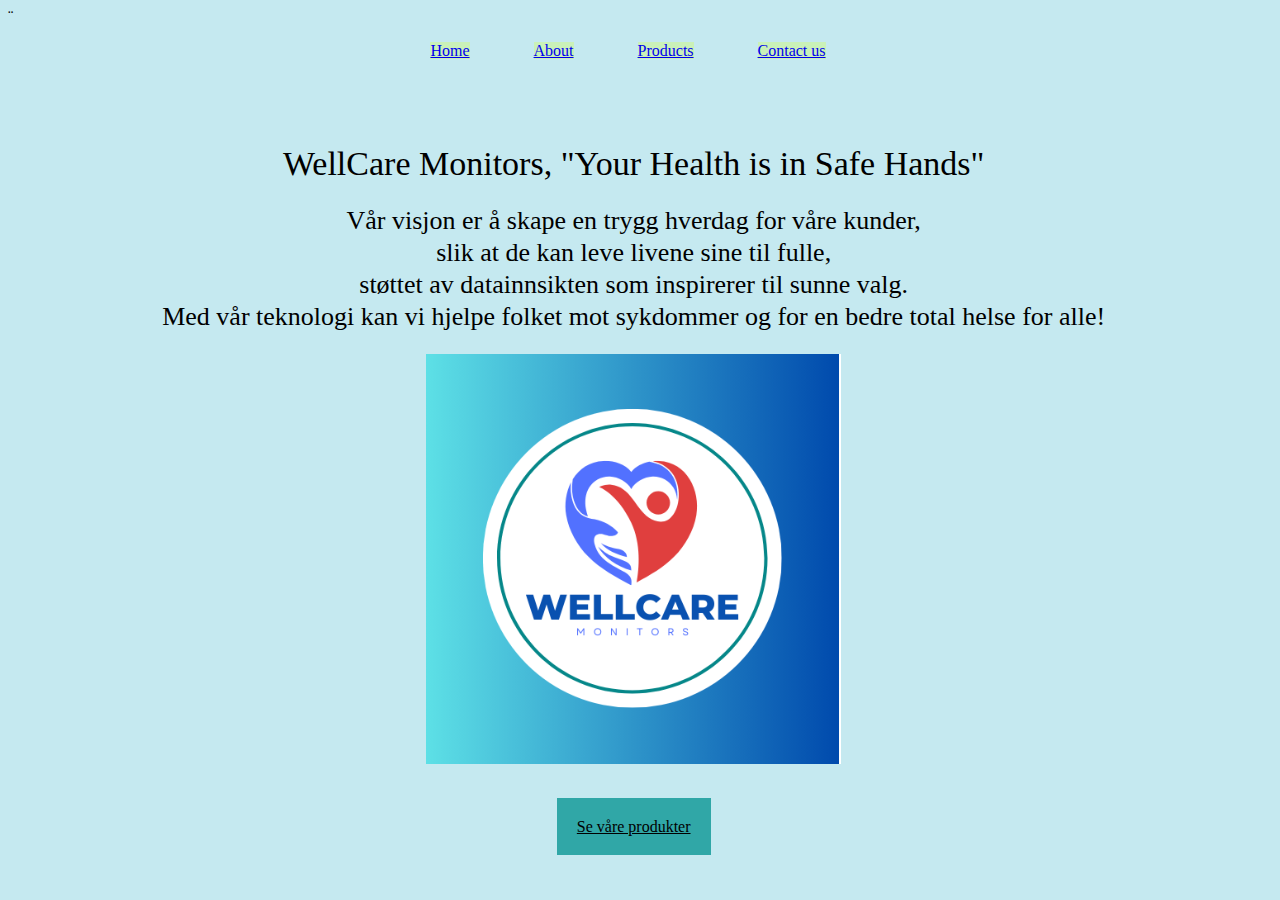
<file: index.html>
<!DOCTYPE html>
<html lang="en">
<head>

<!--Unødvendig fra og med forrige mai, men kan fortsatt være med for å følge gammel skrivemåte, ekstraforelesningen: -->
    <meta charset="UTF-8">

    <title>Home</title>
    <link rel="stylesheet" href="css/main.css">
    <meta name="viewport" content="width=device-width, initial-scale=1.0">
</head>


<body>

    <header>
        
        <nav>
            <input id="burger-toggle" type="checkbox">¨
            <label class="humburger-toggle-container" for="burger-toggle">
                <div class="menu-icon"></div>
            </label>

            <ul class="menu">
                <li><a class="nav" href="index.html">Home</a></li>
                <li><a class="nav" href="about.html">About</a></li>
                <li><a class="nav" href="products.html">Products</a></li>
                <li><a class="nav" href="contact-us.html">Contact us</a></li>
             </ul>
        </nav>
    </header>

<main>

    <p>&nbsp;</p>


<div class="fit">
    <p>&nbsp;&nbsp;</p>
    
    <h1>WellCare Monitors, "Your Health is in Safe Hands"</h1>

    <h2>Vår visjon er å skape en trygg hverdag for våre kunder, <br> slik at de kan leve livene sine til fulle, <br> støttet av datainnsikten som inspirerer til sunne valg. 
        <br>Med vår teknologi kan vi hjelpe folket mot sykdommer og for en bedre total helse for alle!</h2>

    <img src="image/wellcare-monitors.png" alt="logo"/>

    <p>&nbsp;</p>

    <a id="produkter" href="products.html" alt="products">Se våre produkter</a>

</main>

    </body>
    
<!--All block elements must be closed!-->

</html>
</file>
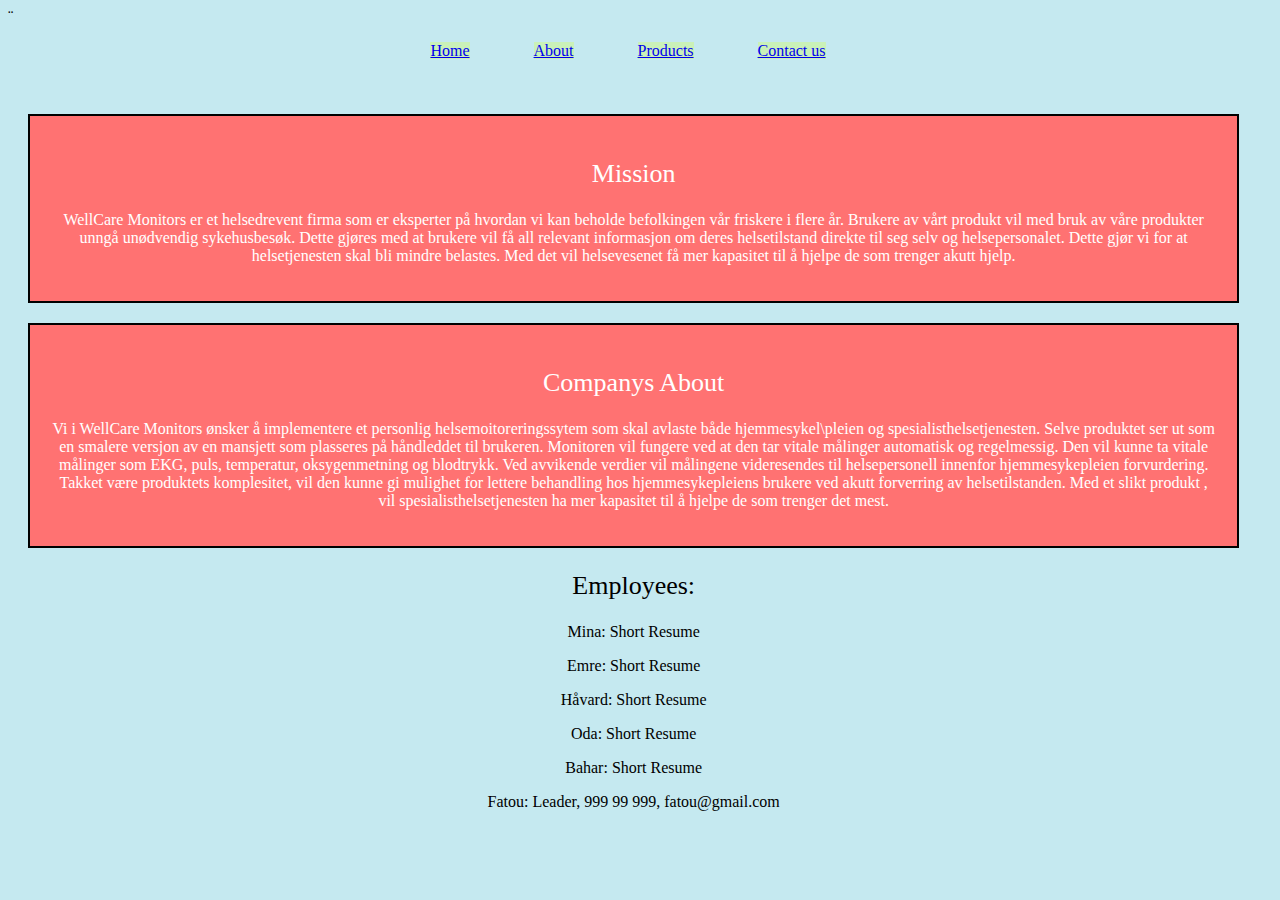
<file: about.html>
<!DOCTYPE html>
<html lang="en">
<head>

<!--Unødvendig fra og med forrige mai, men kan fortsatt være med for å følge gammel skrivemåte, ekstraforelesningen: -->
    <meta charset="UTF-8">

    <title>Home</title>
    <link rel="stylesheet" href="css/main.css">
    <meta name="viewport" content="width=device-width, initial-scale=1.0">

</head>

<body>

    <header>
        
        <nav>
            <input id="burger-toggle" type="checkbox">¨
            <label class="humburger-toggle-container" for="burger-toggle">
                <div class="menu-icon"></div>
            </label>

            <ul class="menu">
                <li><a class="nav" href="index.html">Home</a></li>
                <li><a class="nav" href="about.html">About</a></li>
                <li><a class="nav" href="products.html">Products</a></li>
                <li><a class="nav" href="contact-us.html">Contact us</a></li>
             </ul>
        </nav>
        
    </header>

<main>
    
    <p>&nbsp;</p>

<div class="fit">


 <div class="mission">
<h2>Mission</h2>   

<p>WellCare Monitors er et helsedrevent firma som er eksperter på hvordan vi kan beholde befolkingen vår friskere i flere år. 


    Brukere av vårt produkt vil med bruk av våre produkter unngå unødvendig sykehusbesøk. 
    
    
    Dette gjøres med at brukere vil få all relevant informasjon om deres helsetilstand direkte til seg selv og helsepersonalet.
    
    
    Dette gjør vi for at helsetjenesten skal bli mindre belastes. Med det vil helsevesenet få mer kapasitet til å hjelpe de som trenger akutt hjelp.
    </p>
</div>

<div class="companys-about">

<h2>Companys About</h2>

<p>Vi i WellCare Monitors ønsker å implementere et personlig helsemoitoreringssytem som skal avlaste både hjemmesykel\pleien og spesialisthelsetjenesten.
Selve produktet  ser ut som en smalere versjon av en mansjett som plasseres på håndleddet til brukeren. 
 Monitoren vil fungere ved at den tar vitale målinger automatisk og regelmessig. 
Den vil kunne ta vitale målinger som EKG, puls, temperatur, oksygenmetning og blodtrykk. Ved avvikende verdier vil målingene videresendes til helsepersonell innenfor hjemmesykepleien forvurdering.


Takket være produktets komplesitet, vil den kunne gi mulighet for lettere behandling hos hjemmesykepleiens brukere ved akutt forverring av helsetilstanden. 
Med et slikt produkt , vil spesialisthelsetjenesten ha mer kapasitet til å hjelpe de som trenger det mest. 
</p>

</div>

<div class="employees">
<h2>Employees:</h2>
<p>Mina: Short Resume</p>
<p>Emre: Short Resume</p>
<p>Håvard: Short Resume</p>
<p>Oda: Short Resume</p>
<p>Bahar: Short Resume</p>
<p>Fatou: Leader, 999 99 999, fatou@gmail.com</p>
</div>

</main>

</body>
    
       

<!--All block elements must be closed!-->

</html>
</file>
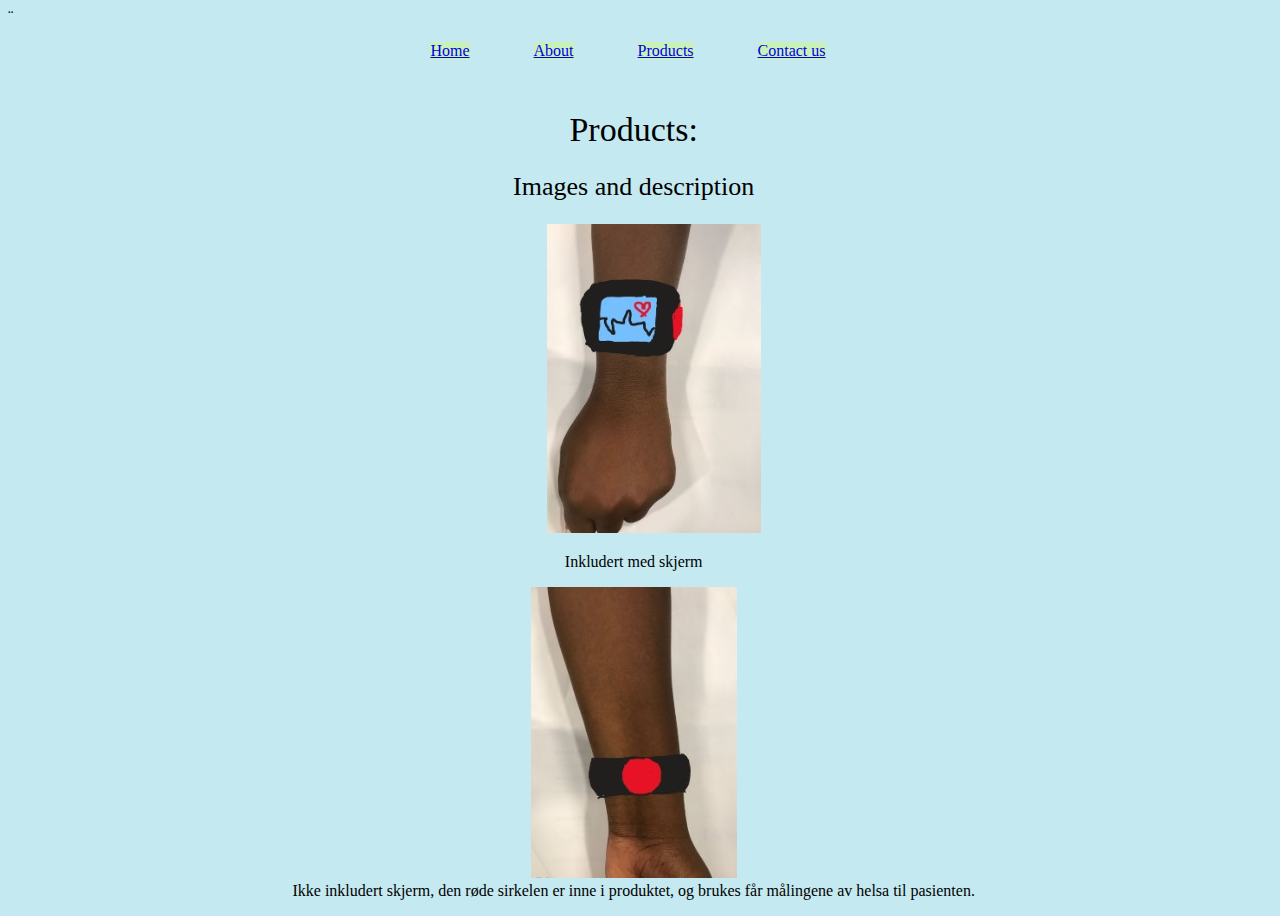
<file: products.html>
<!DOCTYPE html>
<html lang="en">
<head>

<!--Unødvendig fra og med forrige mai, men kan fortsatt være med for å følge gammel skrivemåte, ekstraforelesningen: -->
    <meta charset="UTF-8">

    <title>Home</title>
    <link rel="stylesheet" href="css/main.css">
    <meta name="viewport" content="width=device-width, initial-scale=1.0">


</head>

<body>

    <header>
        
        <nav>
            <input id="burger-toggle" type="checkbox">¨
            <label class="humburger-toggle-container" for="burger-toggle">
                <div class="menu-icon"></div>
            </label>

            <ul class="menu">
                <li><a class="nav" href="index.html">Home</a></li>
                <li><a class="nav" href="about.html">About</a></li>
                <li><a class="nav" href="products.html">Products</a></li>
                <li><a class="nav" href="contact-us.html">Contact us</a></li>
             </ul>
        </nav>

        </header>

<main>

    <p>&nbsp;</p>

<div class="fit">
    
    <h1>Products:</h1>
    <h2>Images and description</h2>
    <ul> <img src="image/armbånd-wellcare.jpg" alt="armbånd-med-skjerm"/></ul>
    <li>Inkludert med skjerm</li>
    <ul></ul><img src="image/armbånd-wellcare2.jpg" alt="armbånd-uten-skjerm"/></ul>
    <div class="mørkere-farge">
    <li>Ikke inkludert skjerm, den røde sirkelen er inne i produktet, og brukes får målingene av helsa til pasienten.</li>
    </div>
   </p>

</main>

</body>
   
<!--All block elements must be closed!-->

</html>
</file>
<file: css/main.css>
/*CSS fra https://arstechnica.com/gaming/2023/09/record-breaking-super-mario-bros-speedrun-approaches-robotic-perfection/*/

#header {
    background-color: var(--siteburgundy);
    color:aliceblue;
    line-height: 1.4rem;
    font-size: 0.9rem;
   
  }


.nav{
    background-color: #caf1b8;
    
}

body{
    background-color: rgb(197, 233, 240);
    
}


h1, h2{
    font-family: bitter;
    font-weight: 400;
}

h1{
    margin: 0;
    font-size: 34px;
    line-height: 1.15em;
    display: block;
    margin-inline-start: 0px;
    margin-inline-end: 0px;
}
h2{
    margin-top: 20px;
    font-size: 26px;
    line-height: 1.23em;
    box-sizing: inherit;
    margin-block-start: 0.83em;
    margin-block-end: 0.83em;
    margin-inline-start: 0px;
    margin-inline-end: 0px;
}

h3{
    font-family: bitter;
    font-weight: 600;
}

div{
    border-radius: 0;
    padding: 10;
    margin: 0;
    text-align:center;
}

.employees{
    color: rgb(0, 0, 0);
}

.mørkere-farge{
    color: #000000;
}

.fit{
    margin: 0;
    max-width: 99%;
    max-height: 99%;
    color: rgb(0, 0, 0);
}


/* css fra https://www.w3schools.com/html/tryit.asp?filename=tryhtml_classes_capitals  men vi har den i css i steden for html*/
.mission {
    background-color: #ff7272;
    color: #ffffff;
    border: 2px solid #000000;
    margin: 20px;
    padding: 20px;
}
  
.companys-about {
    background-color: #ff7272;
    color: #ffffff;
    border: 2px solid #000000;
    margin: 20px;
    padding:20px;
}
.submit {
    background-color: #ff7272;
    color: #ffffff;
    border: 2px solid #000000;
    margin: 20px;
    padding: 20px;
}

#produkter{
    background-color: rgb(48, 167, 167);
    padding: 20px;
    border-radius: 0;
    /**margin-right: 720px;
    margin-left:700px;
    **/
    text-align:center;
    color:black; 
}


/** Hamburger menu ala Tengel **/

#burger-toggle{display:none;} 

@media (min-width: 701px){
  .menu{
    display: flex;
    flex-direction: row;
    justify-content: center;
    list-style-type: none;
    right: 0;
  }
  

  .menu li{padding-right: 4rem;}
}

@media (max-width: 700px){
  .menu{
    list-style-type: none;
    position: sticky;
    padding-left: 0px;
    background-color: (113, 113, 207);
    
  }
  .logo {
    display: none
  }
  
  .menu-icon{
    display: block;
    background-image: url(../image/burgermenu1.svg);
    background-size: cover;
    height: 40px;
    width: 40px;
    
  }

  .hamburger-toggle-container {cursor: pointer;}

  .menu li {
    height: 0px;
    overflow: hidden;
    margin-top: 20;
    margin-bottom: 20;
  }

  #burger-toggle:checked ~ .menu li{
      height: 1rem;
      width: auto;
      padding-left: 0.5rem;
      padding-right: 0.5rem;
      padding-bottom: 0.5rem;
      background-color: var(--siteburgundy);
  }

  nav{
    display: flex;
    height: 40px;
    margin-top: 3;
    
  }
}
</file>
